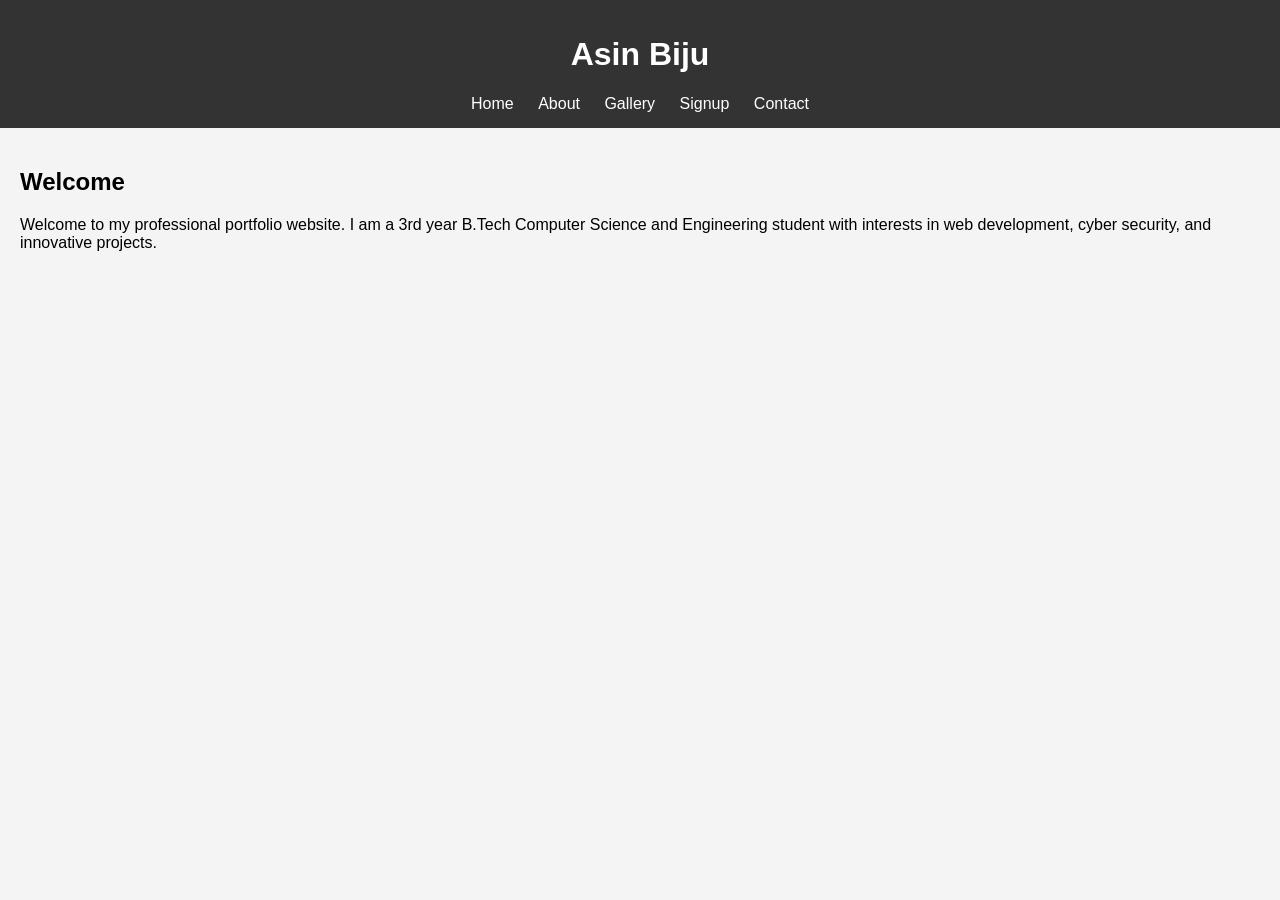
<file: index.html>
<!DOCTYPE html>
<html lang="en">
<head>
  <meta charset="UTF-8">
  <title>Asin Biju - Portfolio</title>
  <link rel="stylesheet" href="style.css">
</head>
<body>
  <header>
    <h1>Asin Biju</h1>
    <nav>
      <a href="index.html">Home</a>
      <a href="about.html">About</a>
      <a href="gallery.html">Gallery</a>
      <a href="signup.html">Signup</a>
      <a href="contact.html">Contact</a>
    </nav>
  </header>
  <main>
    <h2>Welcome</h2>
    <p>Welcome to my professional portfolio website. I am a 3rd year B.Tech Computer Science and Engineering student with interests in web development, cyber security, and innovative projects.</p>
  </main>
</body>
</html>
</file>
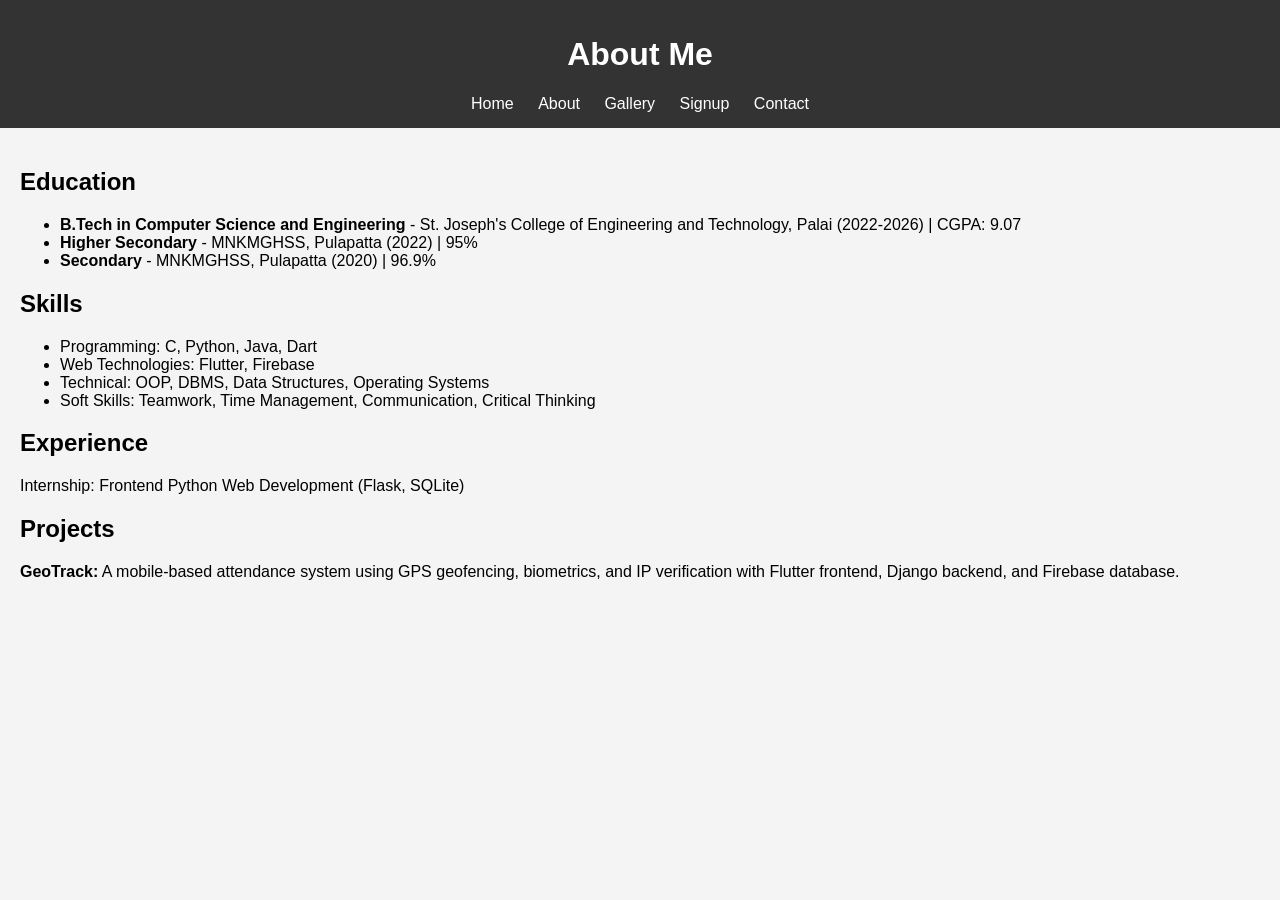
<file: about.html>
<!DOCTYPE html>
<html lang="en">
<head>
  <meta charset="UTF-8">
  <title>About - Asin Biju</title>
  <link rel="stylesheet" href="style.css">
</head>
<body>
  <header>
    <h1>About Me</h1>
    <nav>
      <a href="index.html">Home</a>
      <a href="about.html">About</a>
      <a href="gallery.html">Gallery</a>
      <a href="signup.html">Signup</a>
      <a href="contact.html">Contact</a>
    </nav>
  </header>
  <main>
    <h2>Education</h2>
    <ul>
      <li><b>B.Tech in Computer Science and Engineering</b> - St. Joseph's College of Engineering and Technology, Palai (2022-2026) | CGPA: 9.07</li>
      <li><b>Higher Secondary</b> - MNKMGHSS, Pulapatta (2022) | 95%</li>
      <li><b>Secondary</b> - MNKMGHSS, Pulapatta (2020) | 96.9%</li>
    </ul>

    <h2>Skills</h2>
    <ul>
      <li>Programming: C, Python, Java, Dart</li>
      <li>Web Technologies: Flutter, Firebase</li>
      <li>Technical: OOP, DBMS, Data Structures, Operating Systems</li>
      <li>Soft Skills: Teamwork, Time Management, Communication, Critical Thinking</li>
    </ul>

    <h2>Experience</h2>
    <p>Internship: Frontend Python Web Development (Flask, SQLite)</p>

    <h2>Projects</h2>
    <p><b>GeoTrack:</b> A mobile-based attendance system using GPS geofencing, biometrics, and IP verification with Flutter frontend, Django backend, and Firebase database.</p>
  </main>
</body>
</html>
</file>
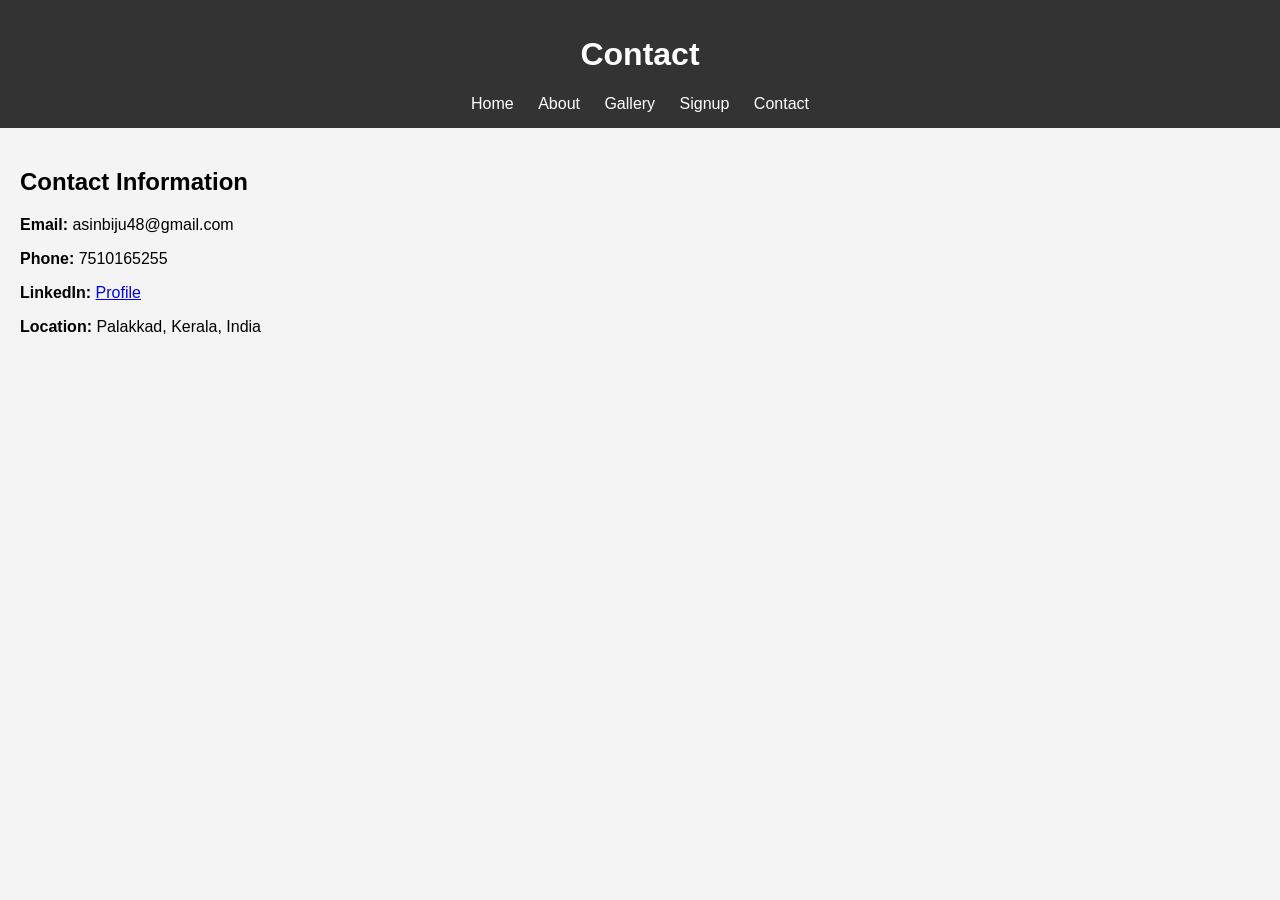
<file: contact.html>
<!DOCTYPE html>
<html lang="en">
<head>
  <meta charset="UTF-8">
  <title>Contact - Asin Biju</title>
  <link rel="stylesheet" href="style.css">
</head>
<body>
  <header>
    <h1>Contact</h1>
    <nav>
      <a href="index.html">Home</a>
      <a href="about.html">About</a>
      <a href="gallery.html">Gallery</a>
      <a href="signup.html">Signup</a>
      <a href="contact.html">Contact</a>
    </nav>
  </header>
  <main>
    <h2>Contact Information</h2>
    <p><b>Email:</b> asinbiju48@gmail.com</p>
    <p><b>Phone:</b> 7510165255</p>
    <p><b>LinkedIn:</b> <a href="https://www.linkedin.com/in/asin-biju-7243b8301" target="_blank">Profile</a></p>
    <p><b>Location:</b> Palakkad, Kerala, India</p>
  </main>
</body>
</html>
</file>
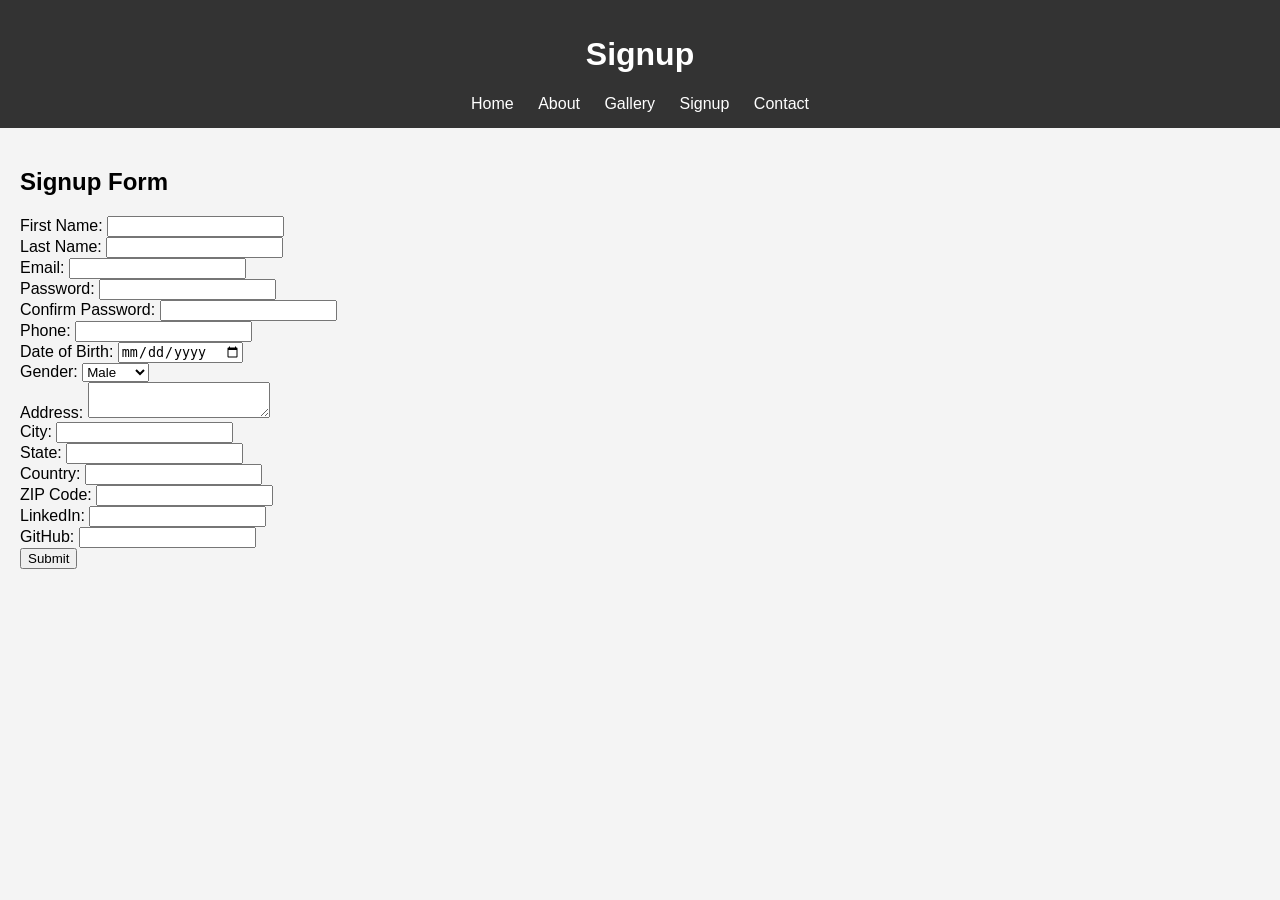
<file: signup.html>
<!DOCTYPE html>
<html lang="en">
<head>
  <meta charset="UTF-8">
  <title>Signup - Asin Biju</title>
  <link rel="stylesheet" href="style.css">
</head>
<body>
  <header>
    <h1>Signup</h1>
    <nav>
      <a href="index.html">Home</a>
      <a href="about.html">About</a>
      <a href="gallery.html">Gallery</a>
      <a href="signup.html">Signup</a>
      <a href="contact.html">Contact</a>
    </nav>
  </header>
  <main>
    <h2>Signup Form</h2>
    <form>
      <label>First Name: <input type="text" name="fname" required></label><br>
      <label>Last Name: <input type="text" name="lname" required></label><br>
      <label>Email: <input type="email" name="email" required></label><br>
      <label>Password: <input type="password" name="password" required></label><br>
      <label>Confirm Password: <input type="password" name="cpassword" required></label><br>
      <label>Phone: <input type="tel" name="phone"></label><br>
      <label>Date of Birth: <input type="date" name="dob"></label><br>
      <label>Gender: <select name="gender">
        <option>Male</option>
        <option>Female</option>
        <option>Other</option>
      </select></label><br>
      <label>Address: <textarea name="address"></textarea></label><br>
      <label>City: <input type="text" name="city"></label><br>
      <label>State: <input type="text" name="state"></label><br>
      <label>Country: <input type="text" name="country"></label><br>
      <label>ZIP Code: <input type="text" name="zip"></label><br>
      <label>LinkedIn: <input type="url" name="linkedin"></label><br>
      <label>GitHub: <input type="url" name="github"></label><br>
      <button type="submit">Submit</button>
    </form>
  </main>
</body>
</html>
</file>
<file: style.css>
body {
  font-family: Arial, sans-serif;
  margin: 0;
  padding: 0;
  background: #f4f4f4;
}

header {
  background: #333;
  color: white;
  padding: 15px;
  text-align: center;
}

nav a {
  color: white;
  margin: 0 10px;
  text-decoration: none;
}

nav a:hover {
  text-decoration: underline;
}

main {
  padding: 20px;
}

.gallery {
  display: flex;
  gap: 20px;
}

.gallery img {
  border: 2px solid #333;
  border-radius: 8px;
}
</file>
